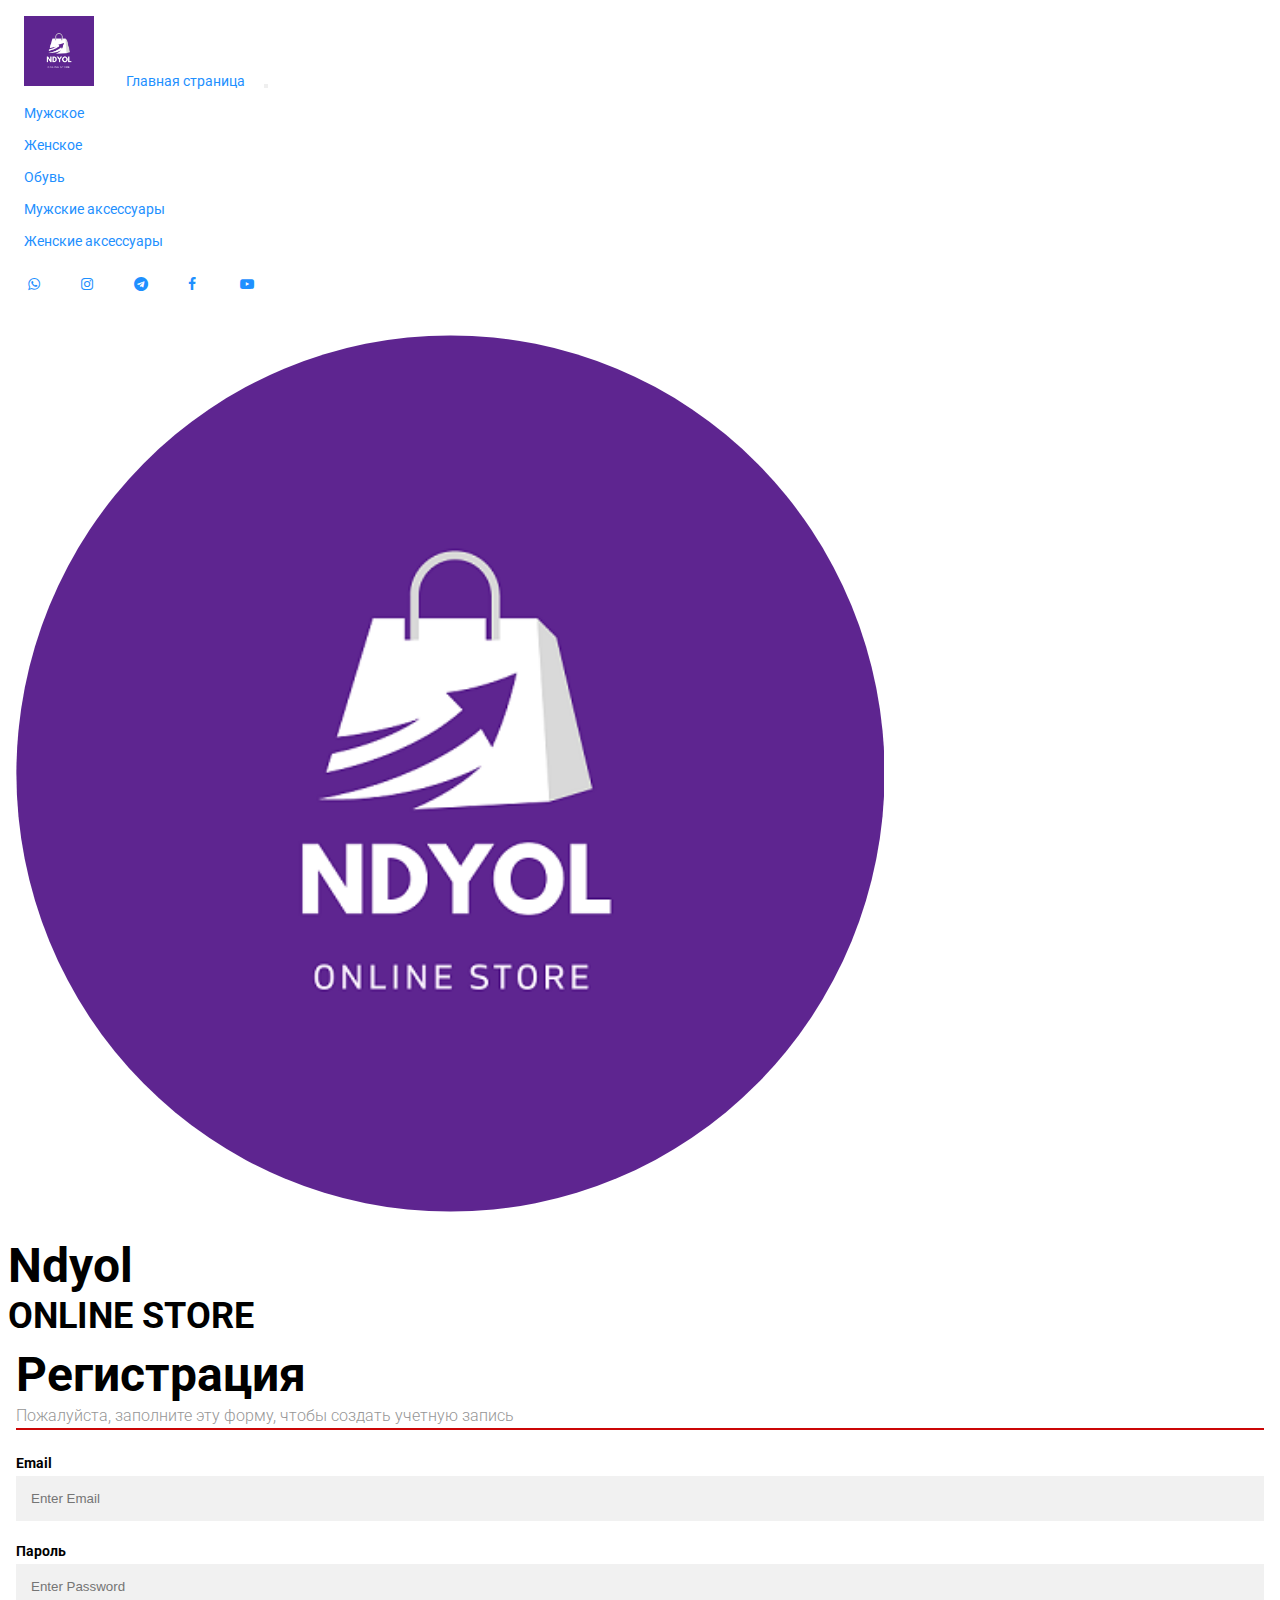
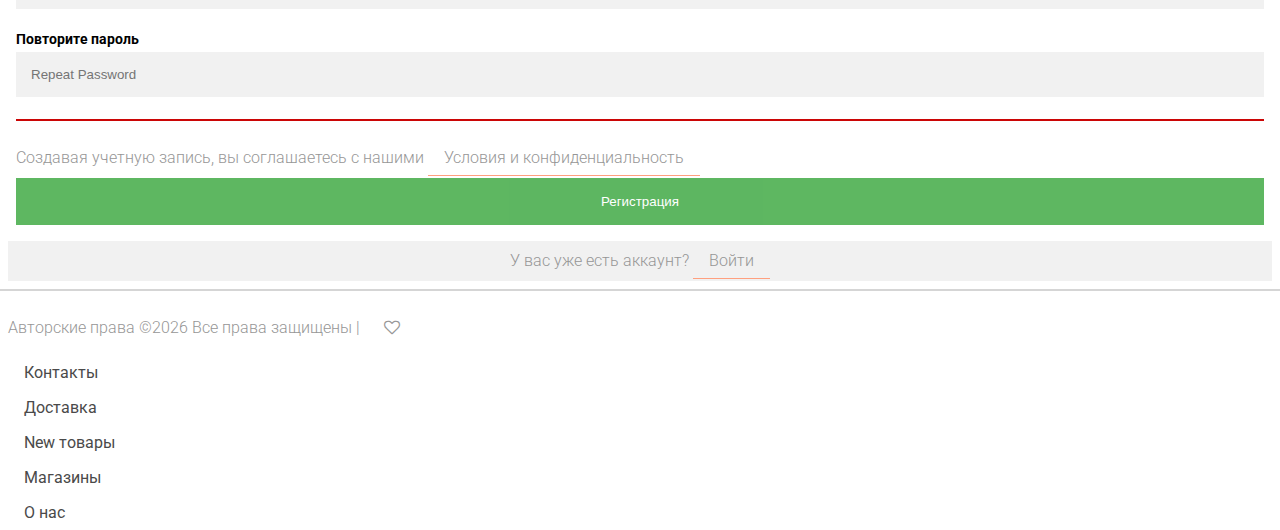
<file: index.html>
<!DOCTYPE html>
<html lang="en">
  <head>
    <meta charset="UTF-8">
    <meta name="viewport" content="width=device-width, initial-scale=1.0" />
    <title>Интернет магазин</title>
    <link
      href="https://cdn.jsdelivr.net/npm/bootstrap@5.2.3/dist/css/bootstrap.min.css"
      rel="stylesheet"
      integrity="sha384-rbsA2VBKQhggwzxH7pPCaAqO46MgnOM80zW1RWuH61DGLwZJEdK2Kadq2F9CUG65"
      crossorigin="anonymous"
    >
    <script
      src="https://cdn.jsdelivr.net/npm/@popperjs/core@2.11.6/dist/umd/popper.min.js"
      integrity="sha384-oBqDVmMz9ATKxIep9tiCxS/Z9fNfEXiDAYTujMAeBAsjFuCZSmKbSSUnQlmh/jp3"
      crossorigin="anonymous"
    ></script>
    <script
      src="https://cdn.jsdelivr.net/npm/bootstrap@5.2.3/dist/js/bootstrap.min.js"
      integrity="sha384-cuYeSxntonz0PPNlHhBs68uyIAVpIIOZZ5JqeqvYYIcEL727kskC66kF92t6Xl2V"
      crossorigin="anonymous"
    ></script>
    <link rel="apple-touch-icon" sizes="180x180" href="/apple-touch-icon.png">
<link rel="icon" type="image/png" sizes="32x32" href="/favicon-32x32.png">
<link rel="icon" type="image/png" sizes="16x16" href="/favicon-16x16.png">
<link rel="manifest" href="/site.webmanifest">
    <style>
      .rounded-img {
        width: 70%;
        border-radius: 60%;
        box-shadow: 0, 0, 10xp rgba(242, 20, 20, 0.4);
        padding: 0.6em;
        margin-bottom: 1em;
      }
    </style>
    <link rel="stylesheet" href="css/style.css">
    <link rel="stylesheet" href="styles/cart.css">
   
  </head>
  <body class="index">
    <nav class="navbar navbar-expand-lg navbar-dark bg-dark">
      <div class="container">
        <a class="navbar-brand p-0" href="index.html" >
          <img src="glab.jpg.png" alt="no error" width="70">
        <a class="navbar-brand active  " href="index.html">Главная страница</a>
        <button
          class="navbar-toggler"
          type="button"
          data-bs-toggle="collapse"
          data-bs-target="#navbarNav"
          aria-controls="navbarNav"
          aria-expanded="false"
          aria-label="Toggle navigation"
        >
          <span class="navbar-toggler-icon"></span>
        </button>
        <div class="collapse navbar-collapse" id="navbarNav">
          <ul class="navbar-nav">
            <li class="nav-item">
              <a class="nav-link "  href="places.html"
                >Мужское</a
              >
            </li>
            <li class="nav-item">
              <a class="nav-link " href= "placejj.html"
              >Женское</a>
            </li>
            <li class="nav-item">
              <a class="nav-link " href= "placobb.html">Обувь</a>
            </li>
            <li class="nav-item">
              <a class="nav-link "  href="placesak.html"
                >Мужские аксессуары</a
              >
            <li class="nav-item">
              <a class="nav-link "  href="pla.html"
                >Женские аксессуары</a
              >
            </li>
        </div>
       <!--- <ul class="footer_social_list d-flex flex-row align-items-start justify-content-start">
            <li><a href="#"><i class="fa fa-facebook" aria-hidden="true"></i></a></li>
            <li><a href="#"><i class="fa fa-youtube-play" aria-hidden="true"></i></a></li>
            <li><a href="#"><i class="fa fa-google-plus" aria-hidden="true"></i></a></li>
            <li><a href="#"><i class="fa fa-instagram" aria-hidden="true"></i></a></li>-->
            <ul></ul>
            <link rel="stylesheet" href="https://cdnjs.cloudflare.com/ajax/libs/font-awesome/4.7.0/css/font-awesome.min.css">
         </ul>
         <a href="https://wa.me/77714548400/" class="fa fa-whatsapp" target="_blank"></a>
         <a href="https://www.instagram.com/ndyol_/" class="fa fa-instagram" target="_blank"></a> 
         <a href="https://t.me/ndyol_N" class="fa fa-telegram" target="_blank"></a> 
        <a href="#" class="fa fa-facebook" target="_blank"></a>
          <a href="#" class=" fa fa-youtube-play" target="_blank"></a> 
        </div>
    </nav>
    <div class="container text-center my-6">
      <div class="row">
        <div class="col-lg-8 col-md-8 mx-auto">
          <img class="rounded-img" src="in.jpg.png" alt="fffff" />
          <h1 class="fw-light">Ndyol</h1>
          <h2 class="lead">ONLINE STORE</h2>
          <p class="lead text-muted"></p>
          <!--
            href="https://www.instagram.com/ndyol_/"
            target="_blank"
            class="btn btn-outline-success"
          >
            instagram
        -->
          <!---
            href="https://wa.me/77714548400/"
            target="_blank"
            class="btn btn-outline-success"
      
            whatsApp-->
          <form action="action_page.php">
            <div class="container">
              <h1>Регистрация</h1>
              <p>Пожалуйста, заполните эту форму, чтобы создать учетную запись</p>
              <hr>
          
              <label for="email"><b>Email</b></label>
              <input type="text" placeholder="Enter Email" name="email" required>
          
              <label for="psw"><b>Пароль</b></label>
              <input type="password" placeholder="Enter Password" name="psw" required>
          
              <label for="psw-repeat"><b>Повторите пароль
              </b></label>
              <input type="password" placeholder="Repeat Password" name="psw-repeat" required>
              <hr>
          
              <p>Создавая учетную запись, вы соглашаетесь с нашими <a href="#">Условия и конфиденциальность</a></p>
              <button type="submit" class="registerbtn">Регистрация</button>
            </div>
          
            <div class="container signin">
              <p>У вас уже есть аккаунт? <a href="#">Войти</a></p>
            </div>
          </form>               
              </div>
            </div>
          </div>
  <div class="footer_bar">
    <div class="container">
      <div class="row">
        <div class="col">
          <div class="footer_bar_content d-flex flex-md-row flex-column align-items-center justify-content-start">
            <div class="copyright order-md-1 order-2"><!-- Link back to Colorlib can't be removed. Template is licensed under CC BY 3.0. -->
              Авторские права &copy;<script>document.write(new Date().getFullYear());</script> Все права защищены |  <i class="fa fa-heart-o" aria-hidden="true"></i> <!--by <a href="https://colorlib.com" target="_blank">Colorlib</a>-->
<!-- Link back to Colorlib can't be removed. Template is licensed under CC BY 3.0. --></div>             
<nav class="footer_nav ml-md-auto order-md-2 order-1">
              <ul class="d-flex flex-row align-items-center justify-content-start">
                <li> <a href="info.html" target="_blank">Контакты</a></li>
                <li> <a href="dost.html" target="_blank">Доставка</a></li>
                <li> <a href="category.html" target="_blank">New товары</a></li>
                <li> <a href="category.html" target="_blank">Магазины</a></li>
                <li> <a href="#" target="_blank">О нас</a></li>
              </ul>
              <div>                  
              </div>
            </nav> 
          </div>
        </body>
        </html>
        </div>
       </div>
  </body>
</html>
</file>
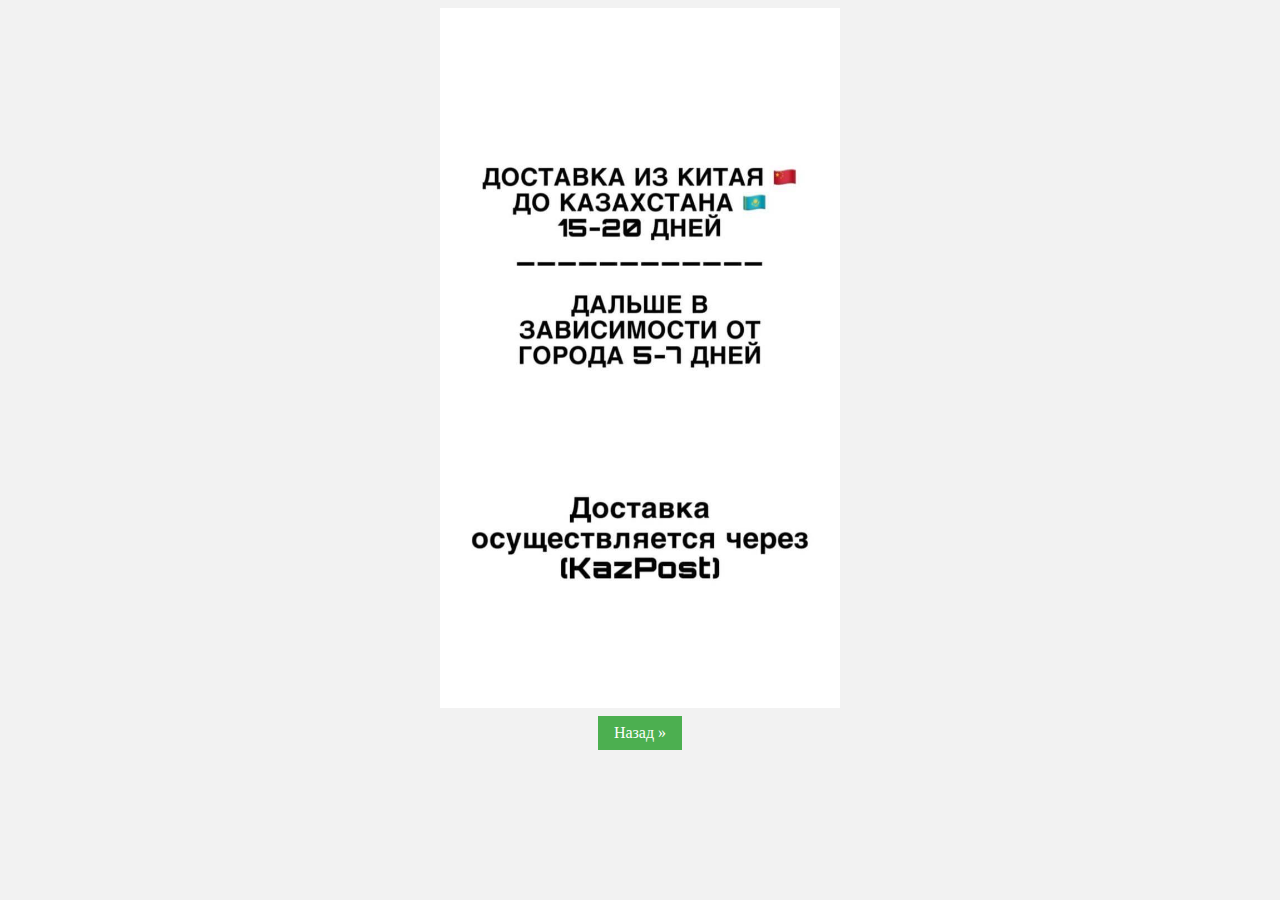
<file: dost.html>
<!DOCTYPE html>
<html lang="en">
  <head>
    <meta charset="UTF-8" />
    <meta http-equiv="X-UA-Compatible" content="IE=edge" />
    <meta name="viewport" content="width=device-width, initial-scale=1.0" />
    <title>Доставка</title>
    <link rel="stylesheet" href="css/dost.css" />
    <link rel="stylesheet" href="css/style.css">
  </head>
  <body>
    <img src="obb.jpg/dostava.jpeg" width="400" height="700" alt="" class="center-img" />
        <div class="container text-center">
            <a href="index.html" class="next">Назад &raquo;</a>
            <div class="contact_btn" style="float: right; padding-left: 300px; padding-top: 100;">
            </div>
  </body>
</html>
</file>
<file: css/style.css>
* body {
  background-color: rgb(242, 242, 242);
}
* {
  box-sizing: border-box;
}
*
/* Add padding to containers */
.container {
  padding: 8px;
}

/* Full-width input fields */
input[type="text"],
input[type="password"] {
  width: 100%;
  padding: 15px;
  margin: 5px 0 22px 0;
  display: inline-block;
  border: none;
  background: #f1f1f1;
}

input[type="text"]:focus,
input[type="password"]:focus {
  background-color: #ddd;
  outline: none;
}

/* Overwrite default styles of hr */
hr {
  border: 1px solid #cb0606;
  margin-bottom: 25px;
}

/* Set a style for the submit/register button */
.registerbtn {
  background-color: #4caf50;
  color: white;
  padding: 16px 20px;
  margin: 8px 0;
  border: none;
  cursor: pointer;
  width: 100%;
  opacity: 0.9;
}

.registerbtn:hover {
  opacity: 1;
}

/* Add a blue text color to links */
a {
  color: dodgerblue;
}

/* Set a grey background color and center the text of the "sign in" section */
.signin {
  background-color: #f1f1f1;
  text-align: center;
}
a {
  text-decoration: none;
  display: inline-block;
  padding: 8px 16px;
}

a:hover {
  background-color: #ddd;
  color: black;
}

.previous {
  background-color: #f1f1f1;
  color: black;
}

.next {
  background-color: #4caf50;
  color: white;
}

.round {
  border-radius: 30%;
}
.fa {
  padding: 20px;
  font-size: 30px;
  width: 50px;
  text-align: center;
  text-decoration: none;
}
.whatsapp-button {
  position: fixed;
  right: 13px;
  bottom: 90px;
  transform: translate(-50%, -50%);
  background: #25d366; /*цвет кнопки*/
  border-radius: 50%;
  width: 55px; /*ширина кнопки*/
  height: 55px; /*высота кнопки*/
  color: #fff;
  text-align: center;
  line-height: 50px; /*центровка иконки в кнопке*/
  font-size: 35px; /*размер иконки*/
  z-index: 9999;
}
.whatsapp-button {
  background: #25d366;
  border: 3px solid #1cc15a;
  border-radius: 50%;
  box-shadow: 0 8px 10px rgba(7, 206, 112, 0.6);
  cursor: pointer;
  height: 68px;
  text-align: center;
  width: 68px;
  position: fixed;
  right: 5%;
  bottom: 8%;
  z-index: 9999;
  transition: 0.3s;
  -webkit-animation: hoverWave linear 1s infinite;
  animation: hoverWave linear 1s infinite;
}

.whatsapp-button .text-button {
  height: 68px;
  width: 68px;
  border-radius: 50%;
  position: relative;
  overflow: hidden;
}
.whatsapp-button .text-button span {
  text-align: center;
  color: #23a455;
  opacity: 0;
  font-size: 0;
  position: absolute;
  right: 8px;
  top: 27px;
  line-height: 14px;
  font-weight: 600;
  transition: opacity 0.3s linear;
  font-family: "montserrat", Arial, Helvetica, sans-serif;
}
.whatsapp-button .text-button:hover span {
  opacity: 1;
  font-size: 11px;
}
.whatsapp-button:hover i {
  display: none;
}
.whatsapp-button:hover {
  z-index: 1;
  background: #fff;
  color: transparent;
  transition: 0.3s;
}
.whatsapp-button:hover i {
  color: #25d366;
  font-size: 44px;
  transition: 0.3s;
}
.whatsapp-button i {
  color: #fff;
  font-size: 44px;
  transition: 0.3s;
  line-height: 66px;
  transition: 0.5s ease-in-out;
  animation: 1200ms ease 0s normal none 1 running shake;
  animation-iteration-count: infinite;
  -webkit-animation: 1200ms ease 0s normal none 1 running shake;
  -webkit-animation-iteration-count: infinite;
}
@-webkit-keyframes hoverWave {
  0% {
    box-shadow: 0 8px 10px rgba(7, 206, 112, 0.3),
      0 0 0 0 rgba(7, 206, 112, 0.2), 0 0 0 0 rgba(7, 206, 112, 0.2);
  }
  40% {
    box-shadow: 0 8px 10px rgba(7, 206, 112, 0.3),
      0 0 0 15px rgba(7, 206, 112, 0.2), 0 0 0 0 rgba(7, 206, 112, 0.2);
  }
  80% {
    box-shadow: 0 8px 10px rgba(7, 206, 112, 0.3),
      0 0 0 30px rgba(7, 206, 112, 0), 0 0 0 26.7px rgba(7, 206, 112, 0.067);
  }
  100% {
    box-shadow: 0 8px 10px rgba(7, 206, 112, 0.3),
      0 0 0 30px rgba(7, 206, 112, 0), 0 0 0 40px rgba(7, 206, 112, 0);
  }
}
@keyframes hoverWave {
  0% {
    box-shadow: 0 8px 10px rgba(7, 206, 112, 0.3),
      0 0 0 0 rgba(7, 206, 112, 0.2), 0 0 0 0 rgba(7, 206, 112, 0.2);
  }
  40% {
    box-shadow: 0 8px 10px rgba(7, 206, 112, 0.3),
      0 0 0 15px rgba(7, 206, 112, 0.2), 0 0 0 0 rgba(7, 206, 112, 0.2);
  }
  80% {
    box-shadow: 0 8px 10px rgba(7, 206, 112, 0.3),
      0 0 0 30px rgba(7, 206, 112, 0), 0 0 0 26.7px rgba(7, 206, 112, 0.067);
  }
  100% {
    box-shadow: 0 8px 10px rgba(7, 206, 112, 0.3),
      0 0 0 30px rgba(7, 206, 112, 0), 0 0 0 40px rgba(7, 206, 112, 0);
  }
}
@keyframes shake {
  0% {
    transform: rotateZ(0deg);
    -ms-transform: rotateZ(0deg);
    -webkit-transform: rotateZ(0deg);
  }
  10% {
    transform: rotateZ(-30deg);
    -ms-transform: rotateZ(-30deg);
    -webkit-transform: rotateZ(-30deg);
  }
  20% {
    transform: rotateZ(15deg);
    -ms-transform: rotateZ(15deg);
    -webkit-transform: rotateZ(15deg);
  }
  30% {
    transform: rotateZ(-10deg);
    -ms-transform: rotateZ(-10deg);
    -webkit-transform: rotateZ(-10deg);
  }
  40% {
    transform: rotateZ(7.5deg);
    -ms-transform: rotateZ(7.5deg);
    -webkit-transform: rotateZ(7.5deg);
  }
  50% {
    transform: rotateZ(-6deg);
    -ms-transform: rotateZ(-6deg);
    -webkit-transform: rotateZ(-6deg);
  }
  60% {
    transform: rotateZ(5deg);
    -ms-transform: rotateZ(5deg);
    -webkit-transform: rotateZ(5deg);
  }
  70% {
    transform: rotateZ(-4.28571deg);
    -ms-transform: rotateZ(-4.28571deg);
    -webkit-transform: rotateZ(-4.28571deg);
  }
  80% {
    transform: rotateZ(3.75deg);
    -ms-transform: rotateZ(3.75deg);
    -webkit-transform: rotateZ(3.75deg);
  }
  90% {
    transform: rotateZ(-3.33333deg);
    -ms-transform: rotateZ(-3.33333deg);
    -webkit-transform: rotateZ(-3.33333deg);
  }
  100% {
    transform: rotateZ(0deg);
    -ms-transform: rotateZ(0deg);
    -webkit-transform: rotateZ(0deg);
  }
}
@-webkit-keyframes shake {
  0% {
    transform: rotateZ(0deg);
    -ms-transform: rotateZ(0deg);
    -webkit-transform: rotateZ(0deg);
  }
  10% {
    transform: rotateZ(-30deg);
    -ms-transform: rotateZ(-30deg);
    -webkit-transform: rotateZ(-30deg);
  }
  20% {
    transform: rotateZ(15deg);
    -ms-transform: rotateZ(15deg);
    -webkit-transform: rotateZ(15deg);
  }
  30% {
    transform: rotateZ(-10deg);
    -ms-transform: rotateZ(-10deg);
    -webkit-transform: rotateZ(-10deg);
  }
  40% {
    transform: rotateZ(7.5deg);
    -ms-transform: rotateZ(7.5deg);
    -webkit-transform: rotateZ(7.5deg);
  }
  50% {
    transform: rotateZ(-6deg);
    -ms-transform: rotateZ(-6deg);
    -webkit-transform: rotateZ(-6deg);
  }
  60% {
    transform: rotateZ(5deg);
    -ms-transform: rotateZ(5deg);
    -webkit-transform: rotateZ(5deg);
  }
  70% {
    transform: rotateZ(-4.28571deg);
    -ms-transform: rotateZ(-4.28571deg);
    -webkit-transform: rotateZ(-4.28571deg);
  }
  80% {
    transform: rotateZ(3.75deg);
    -ms-transform: rotateZ(3.75deg);
    -webkit-transform: rotateZ(3.75deg);
  }
  90% {
    transform: rotateZ(-3.33333deg);
    -ms-transform: rotateZ(-3.33333deg);
    -webkit-transform: rotateZ(-3.33333deg);
  }
  100% {
    transform: rotateZ(0deg);
    -ms-transform: rotateZ(0deg);
    -webkit-transform: rotateZ(0deg);
  }
}
@media (max-width: 800px) {
  .whatsapp-button {
    bottom: 5px; /*отступ кнопки снизу от экрана*/
    left: 70px; /*отступ кнопки слева от экрана(right - справа)*/
  }
}
</file>
<file: styles/cart.css>
@charset "utf-8";
/* CSS Document */

/******************************

[Table of Contents]

1. Fonts
2. Body and some general stuff
3. Header
4. Menu
5. Home
6. Cart
7. Footer


******************************/

/***********
1. Fonts
***********/

@import url("https://fonts.googleapis.com/css?family=Roboto:100,300,400,500,700,900|Open+Sans:400,600,800");
@font-face {
  font-family: "Futura";
  src: url("../fonts/FuturaLT-Book.ttf") format("truetype");
}

/*********************************
2. Body and some general stuff
*********************************/

* {
  margin: 0;
  padding: 0;
  -webkit-font-smoothing: antialiased;
  -webkit-text-shadow: rgba(0, 0, 0, 0.01) 0 0 1px;
  text-shadow: rgba(0, 0, 0, 0.01) 0 0 1px;
}
body {
  font-family: "Roboto", sans-serif;
  font-size: 14px;
  font-weight: 400;
  background: #ffffff;
  color: #000000;
}
div {
  display: block;
  position: relative;
  -webkit-box-sizing: border-box;
  -moz-box-sizing: border-box;
  box-sizing: border-box;
}
ul {
  list-style: none;
  margin-bottom: 0px;
}
p {
  font-family: "Roboto", sans-serif;
  font-size: 16px;
  line-height: 1.5;
  font-weight: 300;
  color: #969696;
  -webkit-font-smoothing: antialiased;
  -webkit-text-shadow: rgba(0, 0, 0, 0.01) 0 0 1px;
  text-shadow: rgba(0, 0, 0, 0.01) 0 0 1px;
}
p a {
  display: inline;
  position: relative;
  color: inherit;
  border-bottom: solid 1px #ffa07f;
  -webkit-transition: all 200ms ease;
  -moz-transition: all 200ms ease;
  -ms-transition: all 200ms ease;
  -o-transition: all 200ms ease;
  transition: all 200ms ease;
}
p:last-of-type {
  margin-bottom: 0;
}
a {
  -webkit-transition: all 200ms ease;
  -moz-transition: all 200ms ease;
  -ms-transition: all 200ms ease;
  -o-transition: all 200ms ease;
  transition: all 200ms ease;
}
a,
a:hover,
a:visited,
a:active,
a:link {
  text-decoration: none;
  -webkit-font-smoothing: antialiased;
  -webkit-text-shadow: rgba(0, 0, 0, 0.01) 0 0 1px;
  text-shadow: rgba(0, 0, 0, 0.01) 0 0 1px;
}
p a:active {
  position: relative;
  color: #ff6347;
}
p a:hover {
  color: #ffffff;
  background: #ffa07f;
}
p a:hover::after {
  opacity: 0.2;
}
::selection {
  background: rgba(188, 155, 155, 0.6);
  color: #ffffff;
}
p::selection {
}
h1 {
  font-size: 48px;
}
h2 {
  font-size: 36px;
}
h3 {
  font-size: 24px;
}
h4 {
  font-size: 18px;
}
h5 {
  font-size: 14px;
}
h1,
h2,
h3,
h4,
h5,
h6 {
  font-family: "Roboto", sans-serif;
  -webkit-font-smoothing: antialiased;
  -webkit-text-shadow: rgba(0, 0, 0, 0.01) 0 0 1px;
  text-shadow: rgba(0, 0, 0, 0.01) 0 0 1px;
  line-height: 1.2;
}
h1::selection,
h2::selection,
h3::selection,
h4::selection,
h5::selection,
h6::selection {
}
img {
  max-width: 100%;
}
button:active {
  outline: none;
}
.form-control {
  color: #db5246;
}
section {
  display: block;
  position: relative;
  box-sizing: border-box;
}
.clear {
  clear: both;
}
.clearfix::before,
.clearfix::after {
  content: "";
  display: table;
}
.clearfix::after {
  clear: both;
}
.clearfix {
  zoom: 1;
}
.float_left {
  float: left;
}
.float_right {
  float: right;
}
.trans_200 {
  -webkit-transition: all 200ms ease;
  -moz-transition: all 200ms ease;
  -ms-transition: all 200ms ease;
  -o-transition: all 200ms ease;
  transition: all 200ms ease;
}
.trans_300 {
  -webkit-transition: all 300ms ease;
  -moz-transition: all 300ms ease;
  -ms-transition: all 300ms ease;
  -o-transition: all 300ms ease;
  transition: all 300ms ease;
}
.trans_400 {
  -webkit-transition: all 400ms ease;
  -moz-transition: all 400ms ease;
  -ms-transition: all 400ms ease;
  -o-transition: all 400ms ease;
  transition: all 400ms ease;
}
.trans_500 {
  -webkit-transition: all 500ms ease;
  -moz-transition: all 500ms ease;
  -ms-transition: all 500ms ease;
  -o-transition: all 500ms ease;
  transition: all 500ms ease;
}
.fill_height {
  height: 100%;
}
.super_container {
  width: 100%;
  overflow: hidden;
}
.super_container_inner {
  -webkit-transition: all 400ms ease;
  -moz-transition: all 400ms ease;
  -ms-transition: all 400ms ease;
  -o-transition: all 400ms ease;
  transition: all 400ms ease;
}
.super_container_inner.active {
  -webkit-transform: translateX(350px);
  -moz-transform: translateX(350px);
  -ms-transform: translateX(350px);
  -o-transform: translateX(350px);
  transform: translateX(350px);
}
.super_overlay {
  position: fixed;
  top: 0;
  left: 0;
  width: 100vw;
  height: 100%;
  background: rgba(0, 0, 0, 0.75);
  z-index: 101;
  visibility: hidden;
  opacity: 0;
  -webkit-transition: all 400ms ease;
  -moz-transition: all 400ms ease;
  -ms-transition: all 400ms ease;
  -o-transition: all 400ms ease;
  transition: all 400ms ease;
}
.super_container_inner.active .super_overlay {
  visibility: visible;
  opacity: 1;
}
.prlx_parent {
  overflow: hidden;
}
.prlx {
  height: 130% !important;
}
.parallax-window {
  min-height: 400px;
  background: transparent;
}
.parallax_background {
  position: absolute;
  top: 0;
  left: 0;
  width: 100%;
  height: 100%;
}
.background_image {
  position: absolute;
  top: 0;
  left: 0;
  width: 100%;
  height: 100%;
  background-repeat: no-repeat;
  background-size: cover;
  background-position: center center;
}
.nopadding {
  padding: 0px !important;
}
.section_title {
  font-size: 36px;
  font-weight: 700;
  color: #4a4a4a;
  line-height: 1.2;
}

/*********************************
3. Header
*********************************/

.header {
  display: block;
  position: relative;
  position: fixed;
  top: 0;
  left: 0;
  width: 100%;
  background: #ffffff;
  z-index: 100;
  -webkit-transition: all 400ms ease;
  -moz-transition: all 400ms ease;
  -ms-transition: all 400ms ease;
  -o-transition: all 400ms ease;
  transition: all 400ms ease;
}
.header.active {
  -webkit-transform: translateX(350px);
  -moz-transform: translateX(350px);
  -ms-transform: translateX(350px);
  -o-transform: translateX(350px);
  transform: translateX(350px);
}
.header_overlay {
  position: absolute;
  top: 0;
  left: 0;
  width: 100%;
  height: 100%;
  background: rgba(0, 0, 0, 0.75);
  z-index: 1;
  visibility: hidden;
  opacity: 0;
  -webkit-transition: all 400ms ease;
  -moz-transition: all 400ms ease;
  -ms-transition: all 400ms ease;
  -o-transition: all 400ms ease;
  transition: all 400ms ease;
}
.header.active .header_overlay {
  visibility: visible;
  opacity: 1;
}
.header_content {
  width: 100%;
  height: 79px;
  padding-left: 20px;
  padding-right: 42px;
}
.header.scrolled {
  box-shadow: 0px 5px 15px rgba(0, 0, 0, 0.08);
}
.logo a > div > div:last-child {
  padding-left: 15px;
  font-size: 24px;
  font-weight: 700;
  color: #4a4a4a;
}
.hamburger {
  display: none;
  margin-left: 25px;
  cursor: pointer;
  margin-top: 4px;
}
.hamburger i {
  font-size: 24px;
  color: #2e2e2e;
}
.hamburger:hover i {
  color: #2fce98;
}
.main_nav {
  margin-left: 111px;
}
.main_nav ul li:not(:last-of-type) {
  margin-right: 49px;
}
.main_nav ul li a {
  font-size: 20px;
  color: #2e2e2e;
  font-weight: 400;
}
.main_nav ul li.active a,
.main_nav ul li a:hover {
  color: #2fce98;
}
.header_search {
  margin-right: 65px;
}
.header_search_form {
  display: block;
}
.search_input {
  width: 450px;
  height: 39px;
  border: solid 1px #4a4a4a;
  border-radius: 20px;
  outline: none;
  text-align: center;
  font-size: 16px;
  color: #2e2e2e;
  font-weight: 300;
  box-shadow: 0 0 1px 0px #4a4a4a inset, 0 0 1px 0px #4a4a4a;
  -webkit-transition: all 200ms ease;
  -moz-transition: all 200ms ease;
  -ms-transition: all 200ms ease;
  -o-transition: all 200ms ease;
  transition: all 200ms ease;
}
.search_input:focus,
.search_input:hover {
  border-color: #2fce98;
  box-shadow: 0 0 1px 0px #2fce98 inset, 0 0 1px 0px #2fce98;
}
.search_input::-webkit-input-placeholder {
  font-size: 16px !important;
  font-weight: 300 !important;
  color: #2e2e2e !important;
}
.search_input:-moz-placeholder {
  font-size: 16px !important;
  font-weight: 300 !important;
  color: #2e2e2e !important;
}
.search_input::-moz-placeholder {
  font-size: 16px !important;
  font-weight: 300 !important;
  color: #2e2e2e !important;
}
.search_input:-ms-input-placeholder {
  font-size: 16px !important;
  font-weight: 300 !important;
  color: #2e2e2e !important;
}
.search_input::input-placeholder {
  font-size: 16px !important;
  font-weight: 300 !important;
  color: #2e2e2e !important;
}
.header_search_button {
  position: absolute;
  top: 50%;
  -webkit-transform: translateY(-50%);
  -moz-transform: translateY(-50%);
  -ms-transform: translateY(-50%);
  -o-transform: translateY(-50%);
  transform: translateY(-50%);
  right: 0;
  width: 44px;
  height: 39px;
  border: none;
  outline: none;
  background: transparent;
  cursor: pointer;
}
.user {
  margin-right: 28px;
}
.user a > div {
  width: 40px;
  height: 40px;
}
.user a > div > svg {
  max-width: 100%;
  height: auto;
}
.user a > div > div {
  position: absolute;
  top: -12px;
  right: -4px;
  width: 24px;
  height: 24px;
  border-radius: 50%;
  background: #2fce98;
  text-align: center;
  line-height: 24px;
  color: #ffffff;
  font-size: 14px;
  font-weight: 700;
}
.cart {
  margin-right: 29px;
}
.cart a > div {
  width: 37px;
  height: 37px;
}
.cart a > div > svg {
  max-width: 100%;
  height: auto;
}
.header_phone > div:first-child > div {
  width: 36px;
  height: 36px;
}
.header_phone > div:last-child {
  font-size: 18px;
  font-weight: 700;
  color: #4a4a4a;
  padding-left: 26px;
}
.svg path,
.svg rect,
.svg polygon {
  fill: #778990;
  -webkit-transition: all 200ms ease;
  -moz-transition: all 200ms ease;
  -ms-transition: all 200ms ease;
  -o-transition: all 200ms ease;
  transition: all 200ms ease;
}
.svg:hover path,
.svg:hover rect,
.svg:hover polygon {
  fill: #2fce98;
}

/*********************************
4. Menu
*********************************/

.menu {
  position: fixed;
  top: 0;
  left: -350px;
  width: 350px;
  height: 100vh;
  background: #f8f8f8;
  padding-left: 40px;
  padding-top: 79px;
  padding-right: 45px;
  z-index: 101;
  -webkit-transition: all 400ms ease;
  -moz-transition: all 400ms ease;
  -ms-transition: all 400ms ease;
  -o-transition: all 400ms ease;
  transition: all 400ms ease;
}
.menu.active {
  left: 0;
}
.menu_search_form .search_input {
  text-align: left;
  padding-left: 25px;
}
.menu_nav ul li a {
  position: relative;
  font-size: 20px;
  color: #2e2e2e;
  font-weight: 400;
}
.menu_nav ul li a:hover {
  color: #2fce98;
}
.menu_nav ul li a::after {
  display: block;
  position: absolute;
  top: 50%;
  left: 0;
  width: 0%;
  height: 2px;
  background: #2fce98;
  -webkit-transition: all 400ms ease;
  -moz-transition: all 400ms ease;
  -ms-transition: all 400ms ease;
  -o-transition: all 400ms ease;
  transition: all 400ms ease;
  content: "";
}
.menu_nav ul li a:hover::after {
  width: 100%;
}
.menu_contact {
  position: absolute;
  left: 40px;
  bottom: 25px;
}
.menu_phone > div:first-child > div {
  width: 18px;
  height: 18px;
}
.menu_phone > div:last-child {
  font-size: 14px;
  font-weight: 700;
  color: #4a4a4a;
  padding-left: 16px;
}
.menu_social {
  margin-top: 20px;
}
.menu_social_list li {
  width: 33px;
  height: 33px;
  border-radius: 50%;
  border: solid 2px #6d6d6d;
  -webkit-transition: all 400ms ease;
  -moz-transition: all 400ms ease;
  -ms-transition: all 400ms ease;
  -o-transition: all 400ms ease;
  transition: all 400ms ease;
}
.menu_social_list li:not(:last-of-type) {
  margin-right: 12px;
}
.menu_social_list li a {
  display: block;
  width: 100%;
  height: 100%;
  text-align: center;
  -webkit-transition: all 400ms ease;
  -moz-transition: all 400ms ease;
  -ms-transition: all 400ms ease;
  -o-transition: all 400ms ease;
  transition: all 400ms ease;
}
.menu_social_list li a i {
  line-height: 29px;
  color: #6d6d6d;
  font-size: 14px;
  -webkit-transition: all 400ms ease;
  -moz-transition: all 400ms ease;
  -ms-transition: all 400ms ease;
  -o-transition: all 400ms ease;
  transition: all 400ms ease;
}
.menu_social_list li:hover {
  border-color: #2fce98;
}
.menu_social_list li:hover a i {
  color: #2fce98;
}
.menu_search {
  display: none;
  margin-bottom: 48px;
}
.menu_search_form {
  position: relative;
}
.menu_search_form > .search_input {
  width: 100%;
}
.menu_search_button {
  position: absolute;
  top: 50%;
  -webkit-transform: translateY(-50%);
  -moz-transform: translateY(-50%);
  -ms-transform: translateY(-50%);
  -o-transform: translateY(-50%);
  transform: translateY(-50%);
  right: 0;
  width: 44px;
  height: 39px;
  border: none;
  outline: none;
  background: transparent;
  cursor: pointer;
}

/*********************************
5. Home
*********************************/

.home {
  width: 100%;
  height: 234px;
  padding-top: 79px;
  background: #4a4a4a;
}
.home_container {
  width: 100%;
  height: 100%;
  padding-bottom: 43px;
}
.home_title {
  font-size: 36px;
  color: #ffffff;
  font-weight: 700;
  line-height: 0.75;
}
.breadcrumbs {
  margin-top: 15px;
}
.breadcrumbs ul li {
  position: relative;
}
.breadcrumbs ul li:not(:last-of-type)::after {
  display: inline-block;
  content: "/";
  font-size: 16px;
  font-weight: 500;
  color: #969696;
  margin-left: 4px;
  margin-right: 4px;
}
.breadcrumbs ul li,
.breadcrumbs ul li a {
  font-size: 16px;
  font-weight: 500;
  color: #969696;
}
.breadcrumbs ul li a:hover {
  color: #2fce98;
}

/*********************************
6. Cart
*********************************/

.cart_section {
  width: 100%;
  background: #ffffff;
  padding-top: 68px;
  padding-bottom: 100px;
}
.cart_bar {
  width: 100%;
  padding-bottom: 28px;
  border-bottom: solid 1px #ededed;
}
.cart_bar_list {
  display: block;
}
.cart_bar_list li {
  font-family: "Open Sans", sans-serif;
  width: 68px;
  font-size: 16px;
  font-weight: 400;
  color: #000000;
}
.cart_bar_list li:first-child {
  width: auto;
}
.cart_bar_list li:not(:first-child):not(:last-child) {
  margin-right: 30px;
}
.item_list > *:first-child {
  text-align: left;
}
.cart_items {
}
.cart_items_list {
  display: block;
}
.cart_item {
  width: 100%;
  height: 126px;
  padding-top: 23px;
  padding-bottom: 23px;
  border-bottom: solid 1px #ededed;
}
.cart_item > div:not(:first-child) {
  width: 68px;
}
.cart_item > div:not(:first-child):not(:last-child) {
  margin-right: 30px;
}
.product {
  height: 100%;
}
.product_image {
  width: 67px;
  height: 75px;
}
.product_image img {
  max-width: 100%;
}
.product_number {
  width: 98px;
  padding-left: 36px;
  font-size: 18px;
  font-weight: 300;
  color: #4a4a4a;
}
.product_name_container {
  padding-left: 30px;
}
.product_name a {
  font-size: 18px;
  color: #4a4a4a;
  font-weight: 500;
}
.product_name a:hover {
  color: #2fce98;
}
.product_text {
  font-size: 14px;
  font-weight: 400;
  color: #4a4a4a;
}
.product_color {
  text-transform: uppercase;
}
.product_price {
  font-size: 16px !important;
}
.product_total {
  font-size: 16px !important;
  font-weight: 500 !important;
}
.product_text {
  font-size: 14px;
  font-weight: 300;
  color: #4a4a4a;
}
.product_quantity {
  width: 68px;
  height: 32px;
  border: solid 2px #969696;
  border-radius: 3px;
}
.product_quantity > span {
  line-height: 28px;
  font-size: 16px;
  font-weight: 300;
  color: #4a4a4a;
  text-align: center;
}
.qty_button {
  position: absolute;
  top: 50%;
  -webkit-transform: translateY(-50%);
  -moz-transform: translateY(-50%);
  -ms-transform: translateY(-50%);
  -o-transform: translateY(-50%);
  transform: translateY(-50%);
  width: 22px;
  height: 100%;
  line-height: 28px;
  cursor: pointer;
  font-size: 16px;
  color: #414141;
}
.qty_button span {
  -webkit-user-select: none;
  -moz-user-select: none;
  -ms-user-select: none;
  user-select: none;
}
.qty_button:hover {
  color: #bbe432;
}
.qty_sub {
  left: 0px;
}
.qty_add {
  right: 0px;
}
.product_text > span {
  display: none;
}
.cart_buttons {
  margin-top: 30px;
}
.button {
  height: 44px;
  text-align: center;
  margin-bottom: 10px;
  border-radius: 3px;
}
.button:not(:last-child) {
  margin-right: 21px;
}
.button a {
  display: block;
  line-height: 44px;
  padding-left: 18px;
  padding-right: 18px;
  font-size: 18px;
  font-weight: 700;
  color: #ffffff;
  text-transform: uppercase;
}
.button_continue {
  background: #2fce98;
}
.button_continue:hover {
  background: #000000;
}
.button_clear {
  background: #b2b2b2;
}
.button_clear:hover {
  background: #414141;
}
.button_clear:hover a {
  color: #ffffff;
}
.cart_extra_row {
  margin-top: 53px;
}
.cart_extra_1 {
}
.cart_extra_2 {
}
.cart_extra_content {
  background: #f8f8f8;
  padding-top: 51px;
  padding-left: 68px;
  padding-right: 82px;
}
.cart_extra_coupon {
  padding-bottom: 54px;
}
.cart_extra_title {
  font-size: 24px;
  font-weight: 700;
  color: #4a4a4a;
  line-height: 0.75;
}
.coupon_form_container {
  max-width: 400px;
  margin-top: 31px;
}
.coupon_form {
  display: block;
}
.coupon_input {
  width: calc(100% - 120px);
  height: 44px;
  border: none;
  background: #ffffff;
  outline: none;
  margin-right: 30px;
  padding-left: 20px;
}
.coupon_button {
  position: absolute;
  top: 0;
  right: 0;
  width: 90px;
  height: 44px;
  background: #2fce98;
  border-radius: 3px;
  color: #ffffff;
  text-transform: uppercase;
  font-size: 18px;
  font-weight: 700;
  border: none;
  outline: none;
  cursor: pointer;
}
.coupon_text {
  font-size: 14px;
  font-weight: 300;
  color: #4a4a4a;
  line-height: 1.75;
  margin-top: 26px;
}
.shipping {
  margin-top: 38px;
  max-width: 363px;
}
.shipping ul {
  margin-top: 47px;
}
.shipping ul li:not(:last-child) {
  margin-bottom: 7px;
}
.shipping_option input {
  display: inline-block;
  vertical-align: middle;
}
.radio_container {
  position: relative;
  padding-left: 30px;
  cursor: pointer;
  font-size: 14px;
  font-weight: 600;
  color: #838383;
  display: inline-block;
  vertical-align: middle;
  margin-bottom: 0;
}
.shipping_radio {
  position: absolute;
  top: 0;
  left: 0;
  opacity: 0;
  cursor: pointer;
}
.radio_mark {
  position: absolute;
  top: 50%;
  -webkit-transform: translateY(-50%);
  -moz-transform: translateY(-50%);
  -ms-transform: translateY(-50%);
  -o-transform: translateY(-50%);
  transform: translateY(-50%);
  left: 0;
  width: 16px;
  height: 16px;
  background: transparent;
  border: solid 2px #838383;
  border-radius: 50%;
}
.radio_mark::after {
  position: absolute;
  top: 50%;
  left: 50%;
  -webkit-transform: translate(-50%, -50%);
  -moz-transform: translate(-50%, -50%);
  -ms-transform: translate(-50%, -50%);
  -o-transform: translate(-50%, -50%);
  transform: translate(-50%, -50%);
  width: 8px;
  height: 8px;
  border-radius: 50%;
  background: #2fce98;
  content: "";
  visibility: hidden;
  opacity: 0;
}
.radio_container input:checked ~ .radio_mark {
  border-color: #2fce98;
}
.radio_container input:checked ~ .radio_mark::after {
  visibility: visible;
  opacity: 1;
}
.radio_container input:checked ~ .radio_text {
  color: #2fce98;
}
.radio_text {
  font-size: 14px;
  font-weight: 500;
  color: #838383;
}
.shipping_price {
  font-size: 14px;
  font-weight: 600;
  color: #838383;
  text-transform: uppercase;
}
.cart_extra_total {
  padding-bottom: 52px;
  padding-right: 68px;
}
.cart_extra_total_list {
  margin-top: 97px;
  padding-right: 48px;
  padding-left: 20px;
}
.cart_extra_total_list li {
  position: relative;
}
.cart_extra_total_list li:not(:last-child) {
  margin-bottom: 24px;
}
.cart_extra_total_title,
.cart_extra_total_value {
  font-family: "Open Sans", sans-serif;
  font-size: 16px;
  font-weight: 600;
  color: #969696;
}
.cart_extra_total_value {
  color: #4a4a4a;
}
.cart_extra_total_list li:last-child .cart_extra_total_value {
  color: #4a4a4a;
  font-weight: 800;
}
.cart_extra_total_list li:last-child::before {
  display: block;
  position: absolute;
  top: 50%;
  left: -20px;
  -webkit-transform: translateY(-50%);
  -moz-transform: translateY(-50%);
  -ms-transform: translateY(-50%);
  -o-transform: translateY(-50%);
  transform: translateY(-50%);
  width: calc(100% + 68px);
  height: 41px;
  background: #ffffff;
  content: "";
  z-index: 0;
}
.checkout_button {
  width: 100%;
  height: 44px;
  text-align: center;
  background: #2fce98;
  border-radius: 3px;
  margin-top: 70px;
}
.checkout_button a {
  display: block;
  font-size: 18px;
  font-weight: 700;
  color: #ffffff;
  line-height: 44px;
  text-transform: uppercase;
  -webkit-transition: all 200ms ease;
  -moz-transition: all 200ms ease;
  -ms-transition: all 200ms ease;
  -o-transition: all 200ms ease;
  transition: all 200ms ease;
}
.checkout_button:hover {
  background: #4a4a4a;
}

/*********************************
7. Footer
*********************************/

.footer {
  display: block;
  width: 100%;
  background: #f8f8f8;
}
.footer_content {
  padding-bottom: 37px;
}
.footer_about {
  padding-top: 47px;
}
.footer_logo {
  margin-left: -71px;
}
.footer_logo a {
  display: block;
}
.footer_logo a > div > div:last-child {
  font-size: 34.46px;
  font-weight: 700;
  color: #4a4a4a;
  padding-left: 22px;
  -webkit-transform: translateY(3px);
  -moz-transform: translateY(3px);
  -ms-transform: translateY(3px);
  -o-transform: translateY(3px);
  transform: translateY(3px);
}
.footer_about_text {
  margin-top: 24px;
  padding-right: 50px;
}
.footer_menu {
  padding-top: 64px;
}
.footer_title {
  font-size: 36px;
  font-weight: 700;
  color: #4a4a4a;
  line-height: 0.75;
}
.footer_list {
  display: block;
  width: 100%;
  margin-top: 29px;
}
.footer_list li {
  width: 100%;
  position: relative;
  height: 60px;
}
.footer_list li:not(:last-of-type) {
  border-bottom: solid 2px #eeeeee;
}
.footer_list li a {
  display: block;
  position: relative;
  font-size: 18px;
  color: #4a4a4a;
  line-height: 58px;
}
.footer_list li a:hover {
  color: #2fce98;
}
.footer_list li a > div::after {
  display: block;
  position: absolute;
  top: 50%;
  -webkit-transform: translateY(-50%);
  -moz-transform: translateY(-50%);
  -ms-transform: translateY(-50%);
  -o-transform: translateY(-50%);
  transform: translateY(-50%);
  left: 0;
  font-family: "FontAwesome";
  content: "\f054";
  font-size: 11px;
  color: #969696;
}
.footer_list li a:hover > div::after {
  color: #2fce98;
}
.footer_list li a > div {
  display: inline-block;
  padding-left: 22px;
}
.footer_list li a > div > div {
  display: block;
  position: absolute;
  top: 0;
  white-space: nowrap;
  font-size: 10px;
  color: #ffffff;
  line-height: 0.75;
  text-transform: uppercase;
  padding-top: 2px;
  padding-bottom: 2px;
  padding-left: 4px;
  padding-right: 4px;
  border-radius: 6px;
  margin-top: 10px;
}
.footer_tag_1 {
  left: calc(100% + 5px);
  background: #2fce98;
}
.footer_tag_2 {
  left: calc(100% + 25px);
  background: #beaf4a;
}
.footer_contact {
  padding-top: 64px;
}
.newsletter {
  margin-top: 48px;
}
.newseletter_form {
  width: 100%;
}
.newsletter_input {
  width: 100%;
  height: 53px;
  background: #ffffff;
  padding-left: 28px;
  border: none;
  outline: none;
  color: #4a4a4a;
  border-radius: 27px;
}
.newsletter_input::-webkit-input-placeholder {
  font-size: 16px !important;
  font-weight: 500 !important;
  color: #4a4a4a !important;
}
.newsletter_input:-moz-placeholder {
  font-size: 16px !important;
  font-weight: 500 !important;
  color: #4a4a4a !important;
}
.newsletter_input::-moz-placeholder {
  font-size: 16px !important;
  font-weight: 500 !important;
  color: #4a4a4a !important;
}
.newsletter_input:-ms-input-placeholder {
  font-size: 16px !important;
  font-weight: 500 !important;
  color: #4a4a4a !important;
}
.newsletter_input::input-placeholder {
  font-size: 16px !important;
  font-weight: 500 !important;
  color: #4a4a4a !important;
}
.newsletter_button {
  position: absolute;
  top: 0;
  right: 0;
  width: 53px;
  height: 53px;
  border-radius: 50%;
  background: #2fce98;
  border: none;
  outline: none;
  font-size: 24px;
  font-weight: 500;
  color: #ffffff;
  line-height: 53px;
  text-align: center;
  cursor: pointer;
}
.footer_social {
  margin-top: 42px;
}
.footer_social_list {
  margin-top: 41px;
}
.footer_social_list li {
  width: 53px;
  height: 53px;
  border-radius: 50%;
  border: solid 2px #6d6d6d;
  -webkit-transition: all 400ms ease;
  -moz-transition: all 400ms ease;
  -ms-transition: all 400ms ease;
  -o-transition: all 400ms ease;
  transition: all 400ms ease;
}
.footer_social_list li:not(:last-of-type) {
  margin-right: 17px;
}
.footer_social_list li a {
  display: block;
  width: 100%;
  height: 100%;
  text-align: center;
  -webkit-transition: all 400ms ease;
  -moz-transition: all 400ms ease;
  -ms-transition: all 400ms ease;
  -o-transition: all 400ms ease;
  transition: all 400ms ease;
}
.footer_social_list li a i {
  line-height: 49px;
  color: #6d6d6d;
  font-size: 24px;
  -webkit-transition: all 400ms ease;
  -moz-transition: all 400ms ease;
  -ms-transition: all 400ms ease;
  -o-transition: all 400ms ease;
  transition: all 400ms ease;
}
.footer_social_list li:hover {
  border-color: #2fce98;
  transform: translateY(-5px);
}
.footer_social_list li a:hover i {
  color: #2fce98;
}
.footer_bar {
  width: 100%;
  border-top: solid 2px #d5d5d5;
}
.footer_bar_content {
  height: 74px;
}
.footer_nav ul li:not(:last-of-type) {
  margin-right: 37px;
}
.footer_nav ul li a {
  font-size: 16px;
  font-weight: 400;
  color: #4a4a4a;
}
.footer_nav ul li a:hover {
  color: #2fce98;
}
.copyright {
  font-size: 16px;
  color: #969696;
  font-weight: 300;
}
</file>
<file: css/dost.css>
body {
  background-color: hwb(0 100% 0%);
  color: yellow;
}
.center-img {
  display: block;
  margin: 0 auto;
}
.text-center {
  text-align: center;
}
</file>
